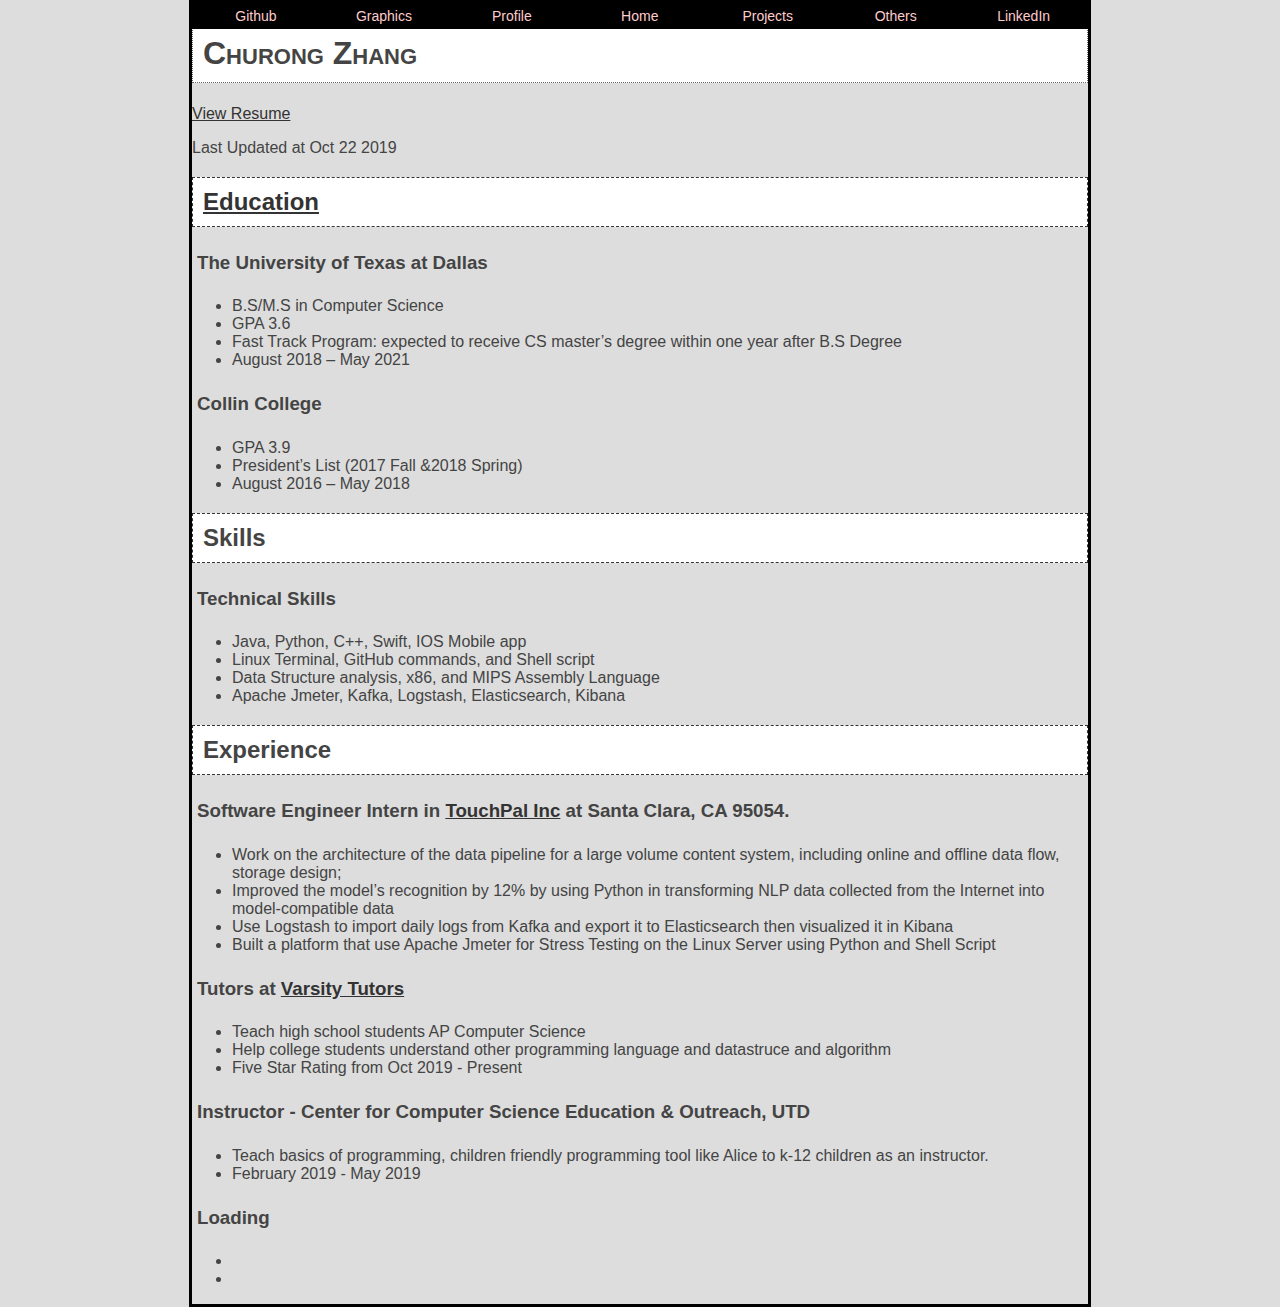
<file: index.html>
<!DOCTYPE html>
<html>

<head>

<!-- This page created by Churong Zhang on Sept. 18 -->

<meta charset="utf-8">
<link rel="shortcut icon" type="image/x-icon" href="favicon-32x32.png" />
<title> Home - Churong Zhang</title>
<link rel="stylesheet" type="text/css" href="style.css">
</head>
<div id="navbar">
<ul>
  <li><a href="https://github.com/CZhang1997" target="_blank">Github</a></li>
<li><a href="graphic.html">Graphics</a></li>
<li><a href="profile.html">Profile</a></li>
<li><a href="index.html">Home</a></li>
<li><a href="projects.html">Projects</a></li>
<li><a href="other.html">Others</a></li>
<li><a href="https://www.linkedin.com/in/churong-zhang-87027615b/" target="_blank">LinkedIn</a></li>
</ul>
</div>
<body>
<h1>Churong Zhang</h1>
<a href="res/Resume.pdf" target="_blank">View Resume</a>
<p>Last Updated at Oct 22 2019</p>

<h2><a href="img/Course_History.pdf" target="_blank">Education</a></h2>
<h3>The University of Texas at Dallas</h3>
<ul>
<li>B.S/M.S in Computer Science</li>
<li>GPA 3.6</li>
<li>Fast Track Program: expected to receive CS master’s degree within one year after B.S Degree</li>
<li>August 2018 – May 2021</li>
</ul>
<h3>Collin College</h3>
<ul>
<li>GPA 3.9</li>
<li>President’s List (2017 Fall &2018 Spring)</li>
<li>August 2016 – May 2018</li>
</ul>
<h2>Skills</h2>
<h3>Technical Skills</h3>
<ul>
  <li>Java, Python, C++, Swift, IOS Mobile app</li>
  <li>Linux Terminal, GitHub commands, and Shell script</li>
  <li>Data Structure analysis, x86, and MIPS Assembly Language</li>
  <li>Apache Jmeter, Kafka, Logstash, Elasticsearch, Kibana</li>
</ul>
<h2>Experience</h2>
<h3>Software Engineer Intern in <a href="https://www.touchpal.com/" target="_blank">TouchPal Inc</a> at Santa Clara, CA 95054.</h3>
<ul>
  <li>Work on the architecture of the data pipeline for a large volume content system, including online and offline data flow, storage design;</li>
  <li>Improved the model’s recognition by 12% by using Python in transforming NLP data collected from the
Internet into model-compatible data</li>
<li>Use Logstash to import daily logs from Kafka and export it to Elasticsearch then visualized it in Kibana</li>
  <li>Built a platform that use Apache Jmeter for Stress Testing on the Linux Server using Python and Shell
Script</li>
</ul>
<h3>Tutors at <a href="https://www.varsitytutors.com" target="_blank">Varsity Tutors</a></h3>
<ul>
  <li>Teach high school students AP Computer Science</li>
  <li>Help college students understand other programming language and datastruce and algorithm</li>
  <li>Five Star Rating from Oct 2019 - Present</li>
</ul>
<h3>Instructor - Center for Computer Science Education & Outreach, UTD</h3>
<ul>
  <li>Teach basics of programming, children friendly programming tool like Alice to k-12 children as an instructor.</li>
  <li>February 2019 - May 2019</li>
</ul>
<h3>Loading</h3>
<ul>
  <li></li>
  <li></li>
</ul>

</body>
</html>
</file>
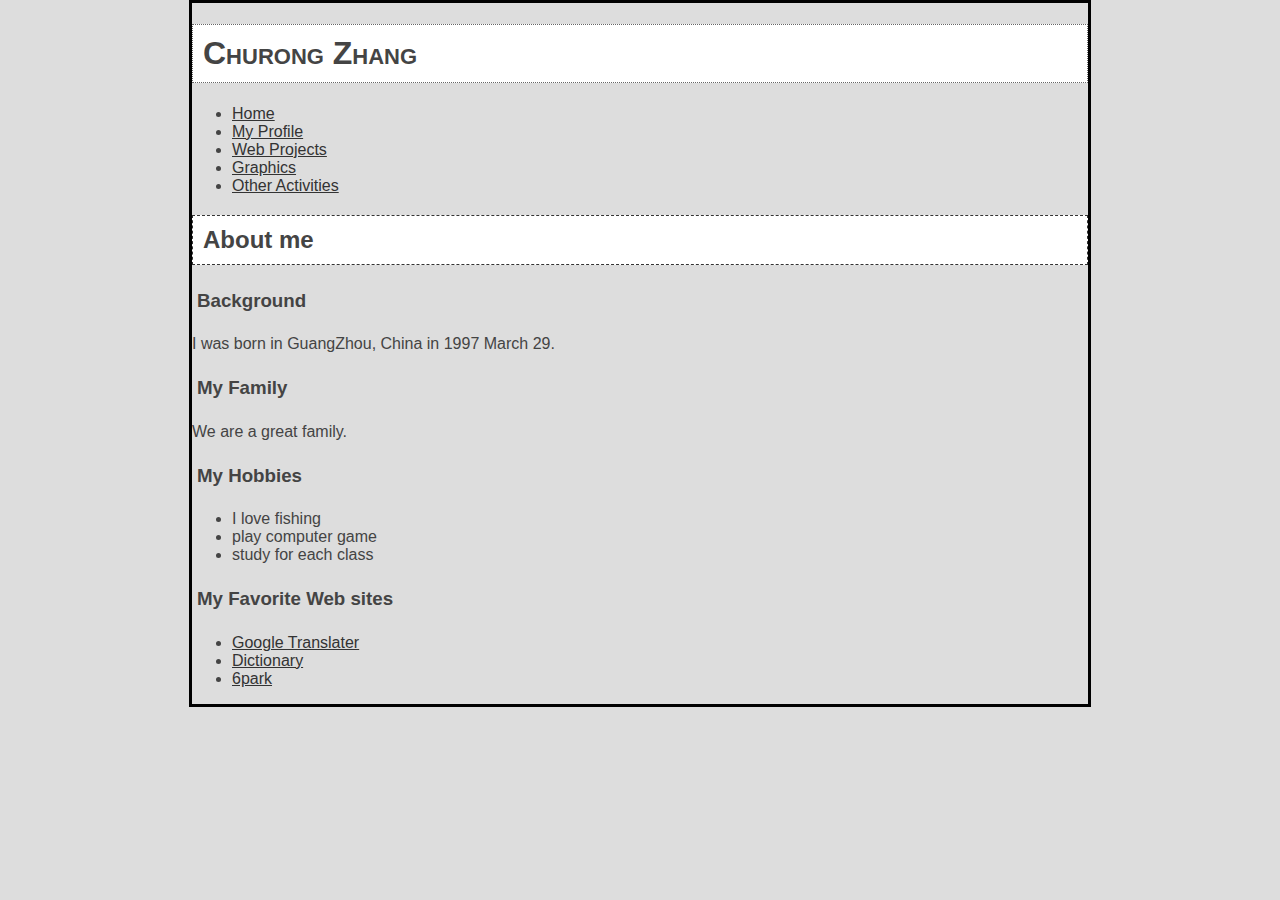
<file: my_profile.html>
<!DOCTYPE html>
<html>

<head>

<!-- This page created by Churong Zhang on Sept. 18 -->

<meta charset="utf-8">

<title> My Profile - Churong Zhang</title>
<link rel="stylesheet" type="text/css" href="style.css">
</head>
<body>


<h1>Churong Zhang</h1>
<div id="navigation">
<ul>
<li><a href="index.html">Home</a></li>
<li><a href="my_profile.html">My Profile</a></li>
<li><a href="projects.html"> Web Projects </a></li>
<li><a href="graphic.html">Graphics</a></li>
<li><a href="other.html">Other Activities</a></li>
</ul>
</div>

<h2> About me</h2>


<h3>Background</h3>
<p>I was born in GuangZhou, China in 1997 March 29.</p>

<h3>My Family</h3>
<p>We are a great family.</p>

<h3>My Hobbies</h3>
<ul>
<li>I love fishing</li>
<li>play computer game</li>
<li>study for each class</li>
</ul>

<h3>My Favorite Web sites</h3>
<ul>

<li>
<a href="https://translate.google.com/"> Google Translater</a>
</li>

<li>
<a href="http://dictionary.reference.com/">Dictionary</a>
</li>

<li>
<a href="http://www.6park.com/us.shtml">6park</a>
</li>
</ul>



<!--content for my proflie page will go here-->


</body>
</html>
</file>
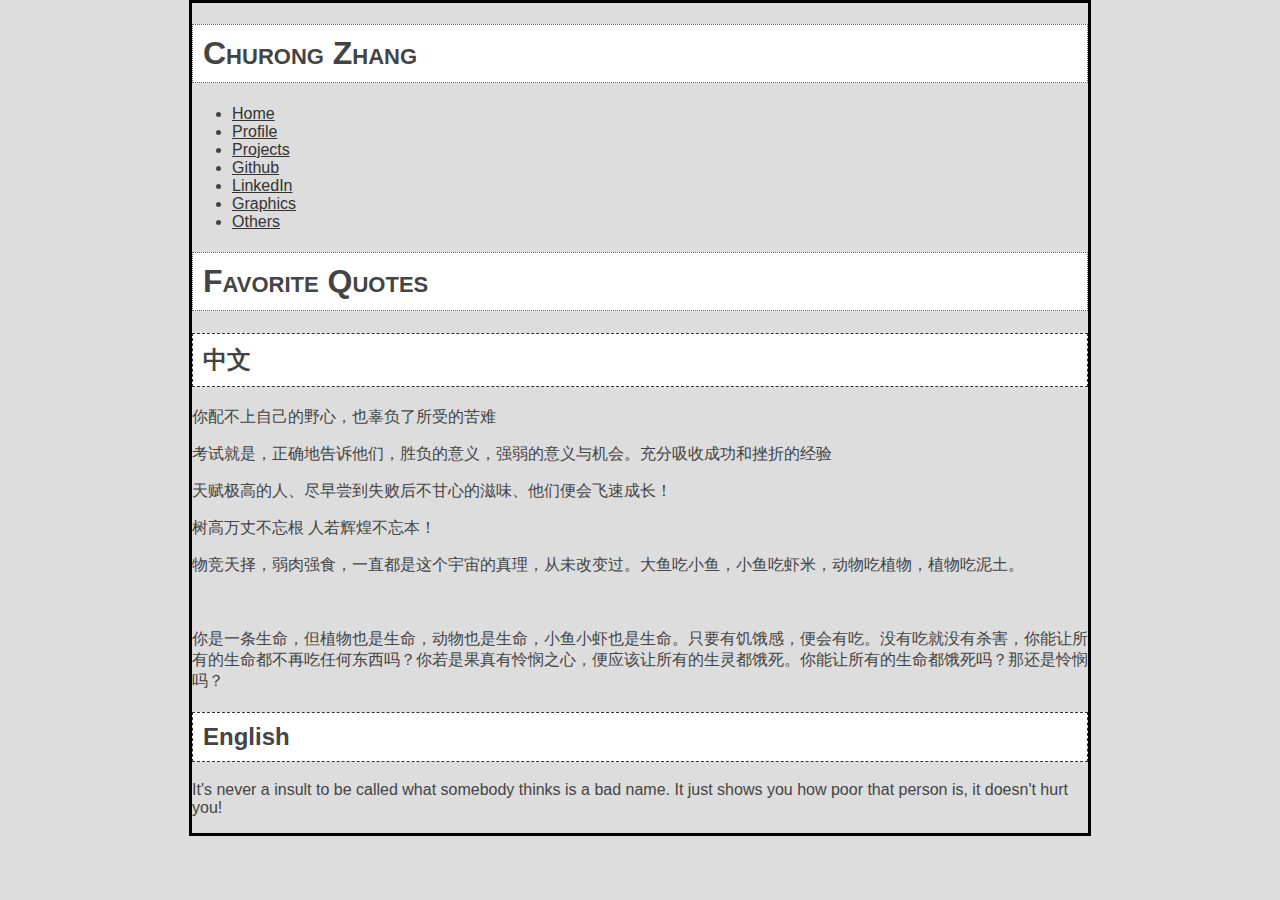
<file: other.html>
<!DOCTYPE html>
<html>

<head>

<!-- This page created by Churong Zhang on Sept. 18 -->

<meta charset="utf-8">

<title>Projects</title>
<link rel="stylesheet" type="text/css" href="style.css">
</head>
<body>


<h1>Churong Zhang</h1>

<div id="navigation">
<ul>
<li><a href="index.html">Home</a></li>
<li><a href="profile.html">Profile</a></li>
<li><a href="projects.html">Projects</a></li>
<li><a href="https://github.com/CZhang1997">Github</a></li>
<li><a href="https://www.linkedin.com/in/churong-zhang-87027615b/">LinkedIn</a></li>
<li><a href="graphic.html">Graphics</a></li>
<li><a href="other.html">Others</a></li>
</ul>
</div>


<h1>Favorite Quotes</h1>
<h2>中文</h2>
<p>你配不上自己的野心，也辜负了所受的苦难<p>
<p>考试就是，正确地告诉他们，胜负的意义，强弱的意义与机会。充分吸收成功和挫折的经验</p>
<p>天赋极高的人、尽早尝到失败后不甘心的滋味、他们便会飞速成长！</p>
<p>树高万丈不忘根 人若辉煌不忘本！</p>
<p>物竞天择，弱肉强食，一直都是这个宇宙的真理，从未改变过。大鱼吃小鱼，小鱼吃虾米，动物吃植物，植物吃泥土。</p>
　　<p>你是一条生命，但植物也是生命，动物也是生命，小鱼小虾也是生命。只要有饥饿感，便会有吃。没有吃就没有杀害，你能让所有的生命都不再吃任何东西吗？你若是果真有怜悯之心，便应该让所有的生灵都饿死。你能让所有的生命都饿死吗？那还是怜悯吗？</p>

<h2>English</h2>
<p>It's never a insult to be called what somebody thinks is a bad name. It just shows you how poor that person is, it doesn't hurt you!</p>
<p></p>

<!--content for my proflie page will go here-->


</body>
</html>
</file>
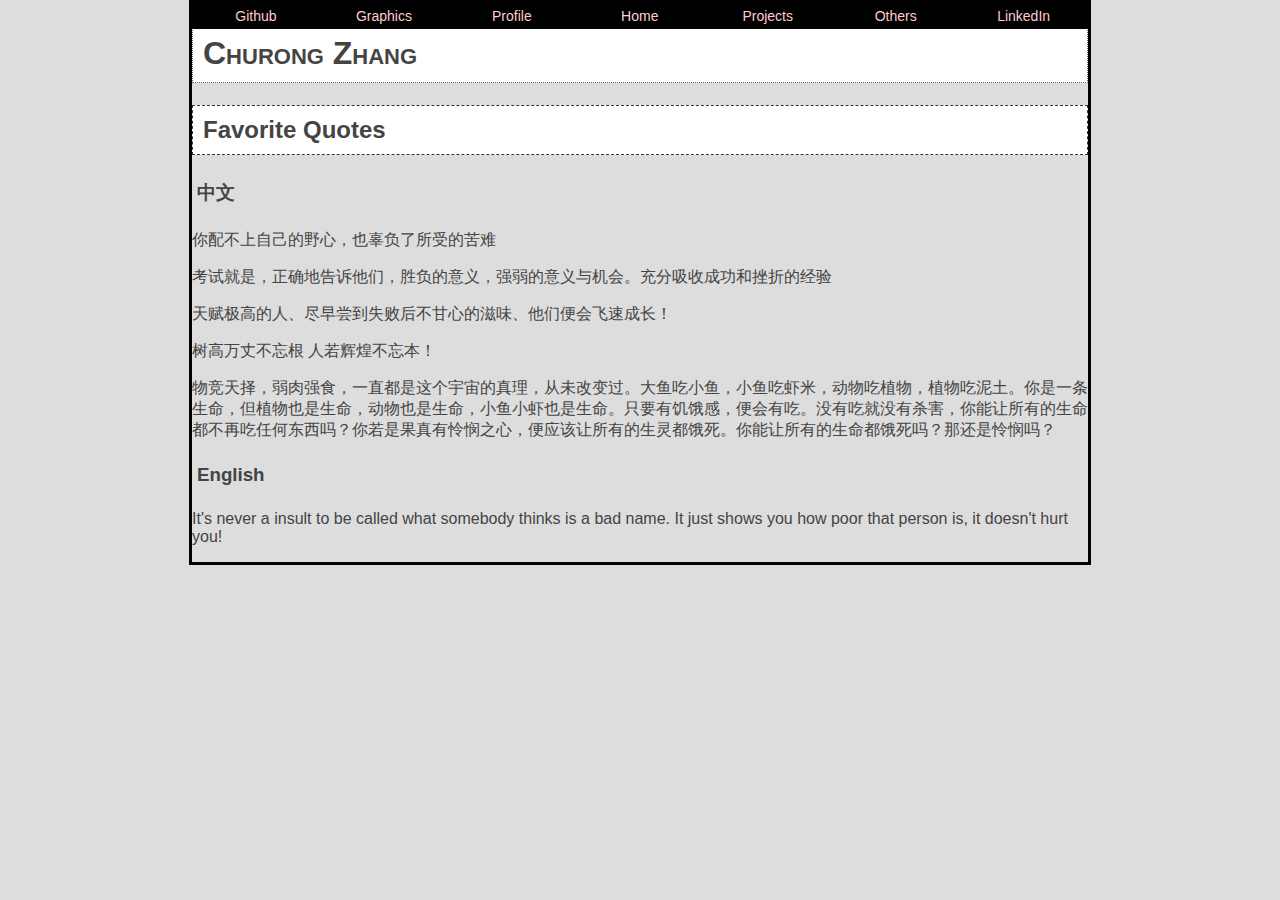
<file: other1.html>
<!DOCTYPE html>
<html>

<head>

<!-- This page created by Churong Zhang on Sept. 18 -->

<meta charset="utf-8">
<link rel="shortcut icon" type="image/x-icon" href="favicon-32x32.png" />
<title>Others - Churong Zhang</title>
<link rel="stylesheet" type="text/css" href="style.css">
</head>
<div id="navbar">
<ul>
  <li><a href="https://github.com/CZhang1997" target="_blank">Github</a></li>
<li><a href="graphic.html">Graphics</a></li>
<li><a href="profile.html">Profile</a></li>
<li><a href="index.html">Home</a></li>
<li><a href="projects.html">Projects</a></li>
<li><a href="other.html">Others</a></li>
<li><a href="https://www.linkedin.com/in/churong-zhang-87027615b/" target="_blank">LinkedIn</a></li>
</ul>
</div>
<body>

<h1>Churong Zhang</h1>

<h2>Favorite Quotes</h2>
<h3>中文</h3>
<p>你配不上自己的野心，也辜负了所受的苦难<p>
<p>考试就是，正确地告诉他们，胜负的意义，强弱的意义与机会。充分吸收成功和挫折的经验</p>
<p>天赋极高的人、尽早尝到失败后不甘心的滋味、他们便会飞速成长！</p>
<p>树高万丈不忘根 人若辉煌不忘本！</p>
<p>物竞天择，弱肉强食，一直都是这个宇宙的真理，从未改变过。大鱼吃小鱼，小鱼吃虾米，动物吃植物，植物吃泥土。你是一条生命，但植物也是生命，动物也是生命，小鱼小虾也是生命。只要有饥饿感，便会有吃。没有吃就没有杀害，你能让所有的生命都不再吃任何东西吗？你若是果真有怜悯之心，便应该让所有的生灵都饿死。你能让所有的生命都饿死吗？那还是怜悯吗？</p>

<h3>English</h3>
<p>It's never a insult to be called what somebody thinks is a bad name. It just shows you how poor that person is, it doesn't hurt you!</p>
<p></p>

<!--content for my proflie page will go here-->


</body>
</html>
</file>
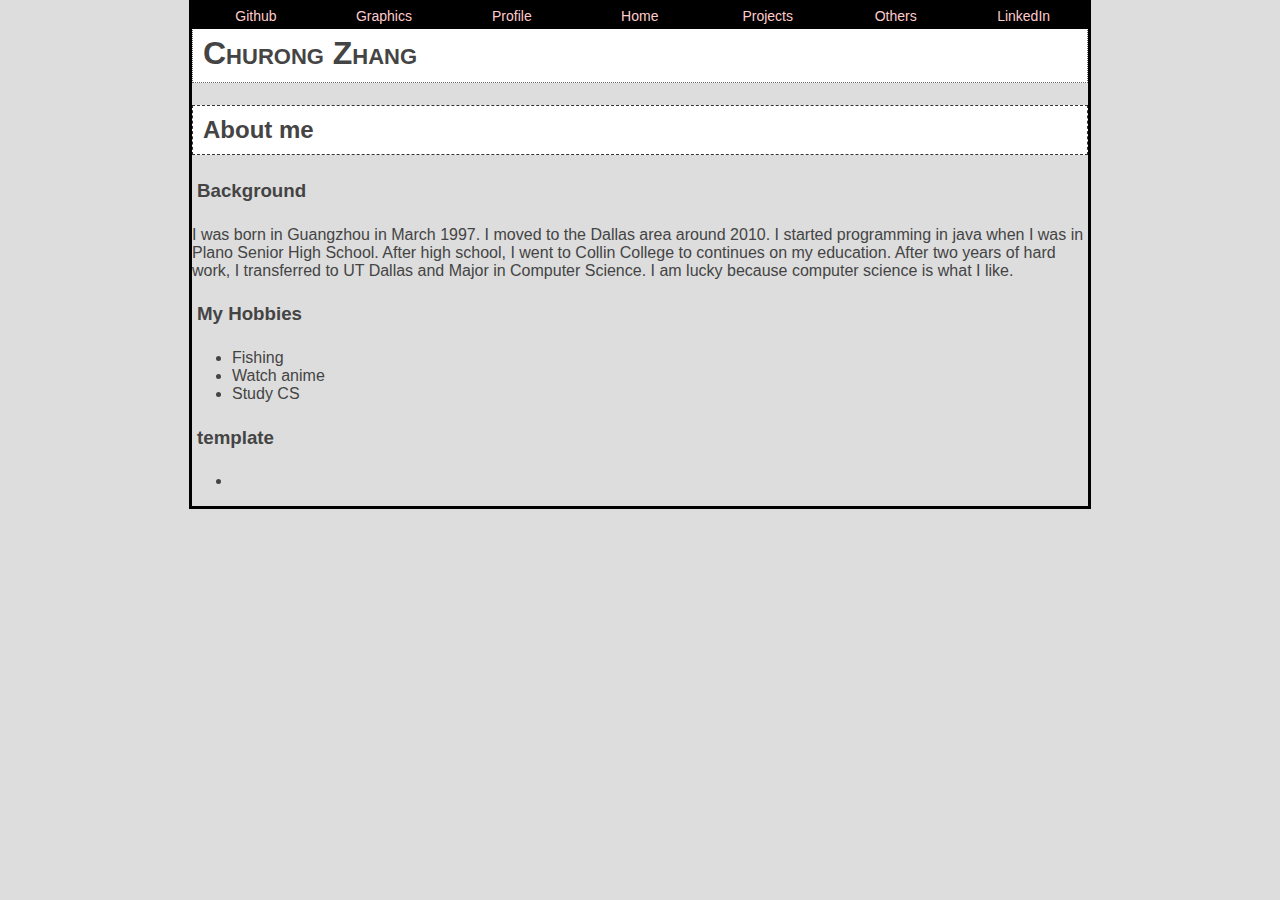
<file: profile.html>
<!DOCTYPE html>
<html>

<head>

<!-- This page created by Churong Zhang on Sept. 18 -->

<meta charset="utf-8">
<link rel="shortcut icon" type="image/x-icon" href="favicon-32x32.png" />
<title> My Profile - Churong Zhang</title>
<link rel="stylesheet" type="text/css" href="style.css">
</head>

<div id="navbar">
<ul>
  <li><a href="https://github.com/CZhang1997" target="_blank">Github</a></li>
<li><a href="graphic.html">Graphics</a></li>
<li><a href="profile.html">Profile</a></li>
<li><a href="index.html">Home</a></li>
<li><a href="projects.html">Projects</a></li>
<li><a href="other.html">Others</a></li>
<li><a href="https://www.linkedin.com/in/churong-zhang-87027615b/" target="_blank">LinkedIn</a></li>
</ul>
</div>

<body>
<h1>Churong Zhang</h1>


<h2> About me</h2>

<h3>Background</h3>
<p>I was born in Guangzhou in March 1997. I moved to the Dallas area around 2010. I started programming in java when I was in Plano Senior High School. After high school, I went to Collin College to continues on my education. After two years of hard work, I transferred to UT Dallas and Major in Computer Science. I am lucky because computer science is what I like. </p>


<h3>My Hobbies</h3>
<ul>
  <p id="hobbies"></p>
  <script>
  var hobbies = ["Fishing", "Watch anime", "Study CS"];
  var text = "";
  var i;
  for (i = 0; i < hobbies.length; i++) {
    text += "<li>" + hobbies[i] + "</li>";
  }
  document.getElementById("hobbies").innerHTML = text;
  </script>
</ul>

<h3>template</h3>
<ul>
<li>
</li>
</ul>
</body>
</html>
</file>
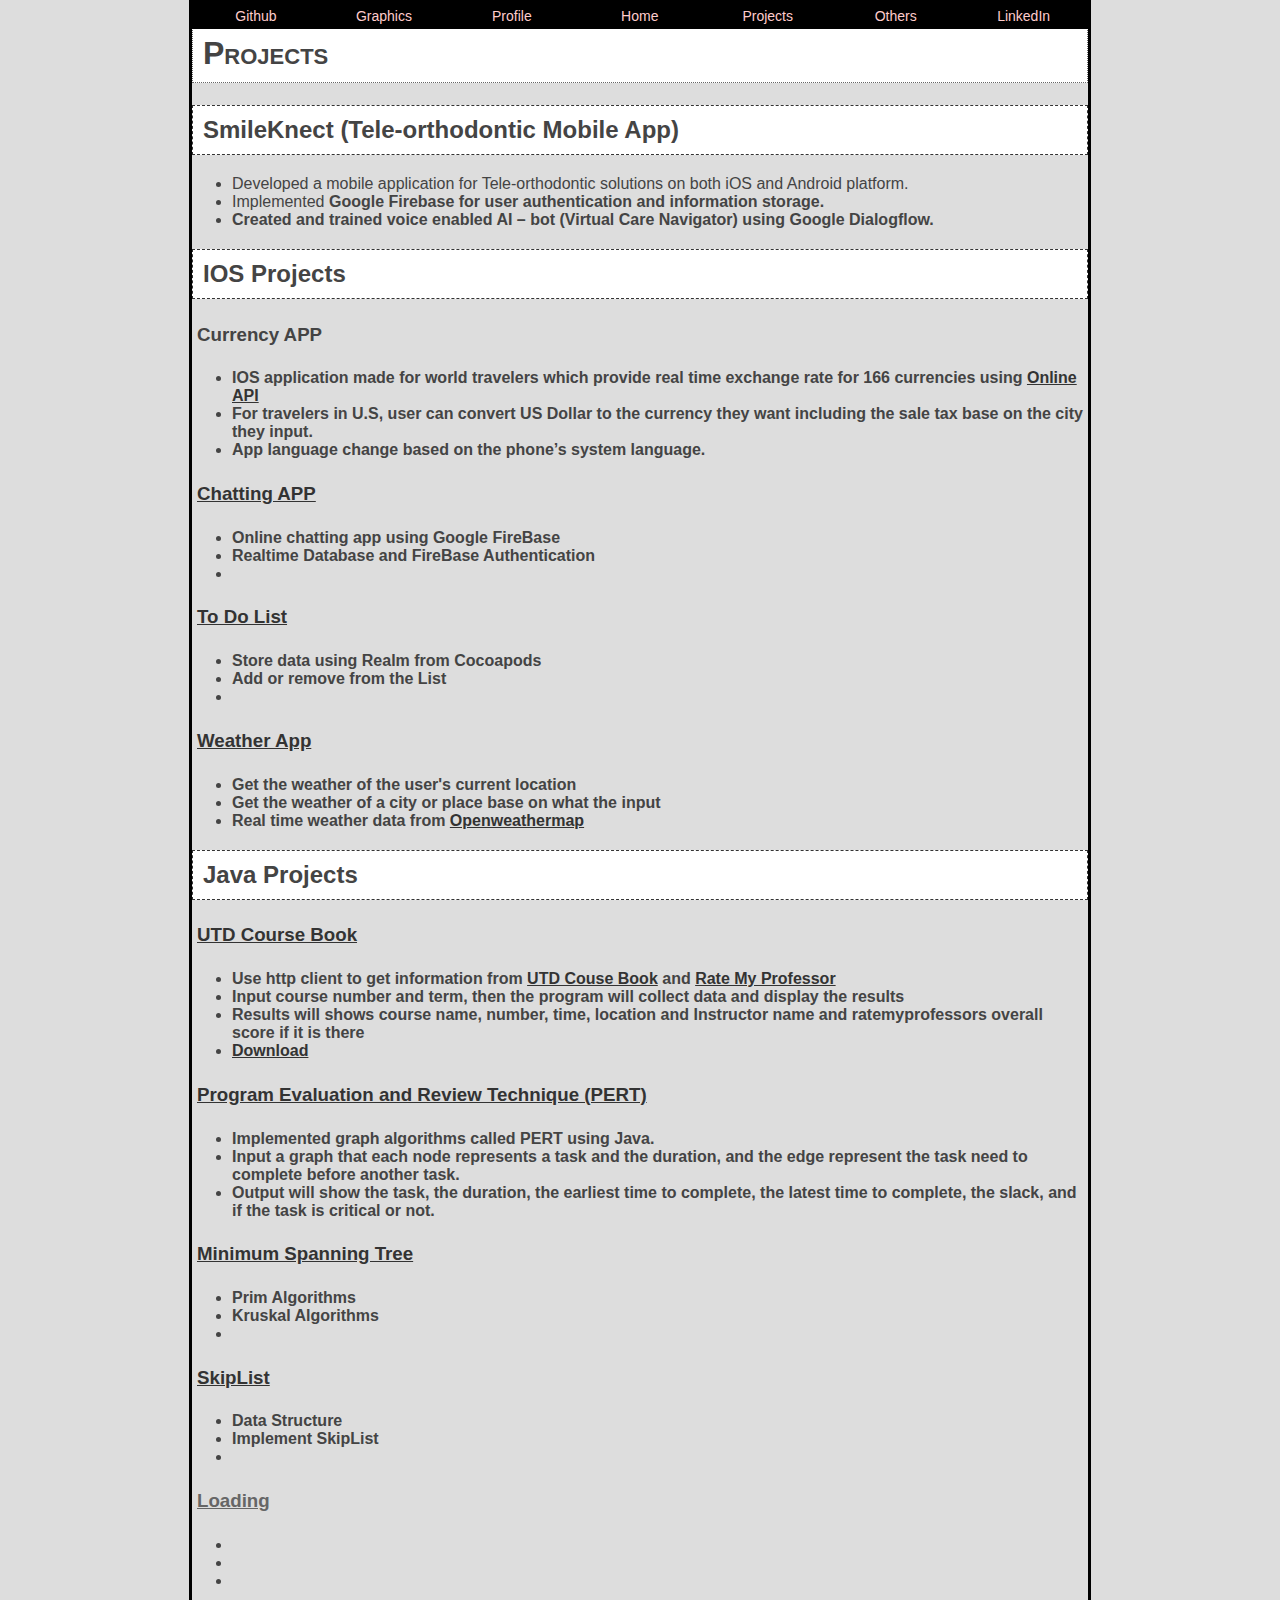
<file: projects.html>
<!DOCTYPE html>
<html>

<head>

<!-- This page created by Churong Zhang on Sept. 18 -->

<meta charset="utf-8">
<link rel="shortcut icon" type="image/x-icon" href="favicon-32x32.png" />
<title>Projects - Churong Zhang</title>
<link rel="stylesheet" type="text/css" href="style.css">
</head>
<div id="navbar">
<ul>
  <li><a href="https://github.com/CZhang1997" target="_blank">Github</a></li>
<li><a href="graphic.html">Graphics</a></li>
<li><a href="profile.html">Profile</a></li>
<li><a href="index.html">Home</a></li>
<li><a href="projects.html">Projects</a></li>
<li><a href="other.html">Others</a></li>
<li><a href="https://www.linkedin.com/in/churong-zhang-87027615b/" target="_blank">LinkedIn</a></li>
</ul>
</div>
<body>
<h1>Projects</h1>
<h2>SmileKnect (Tele-orthodontic Mobile App)</h2>
<ul>
  <li>Developed a mobile application for Tele-orthodontic solutions on both iOS and Android platform.</li>
  <li>Implemented <b>Google Firebase<b> for user authentication and information storage.</li>
  <li>Created and trained voice enabled AI – bot (Virtual Care Navigator) using <b>Google Dialogflow</b>.</li>
</ul>
<h2>IOS Projects</h2>
<h3>Currency APP</h3>
<ul>
  <li>IOS application made for world travelers which provide real time exchange rate for 166 currencies using <a href="https://currencylayer.com/">Online API</a></li>
  <li>For travelers in U.S, user can convert US Dollar to the currency they want including the sale tax base on the city they input. </li>
  <li>App language change based on the phone’s system language.</li>
</ul>
<h3><a href="https://github.com/CZhang1997/ios_chatting_app" target="_blank">Chatting APP</a></h3>
<ul>
  <li>Online chatting app using Google FireBase</li>
  <li>Realtime Database and FireBase Authentication</li>
  <li></li>
</ul>
<h3><a href="https://github.com/CZhang1997/Todoey" target="_blank">To Do List</a></h3>
<ul>
  <li>Store data using Realm from Cocoapods</li>
  <li>Add or remove from the List</li>
  <li></li>
</ul>
<h3><a href="https://github.com/CZhang1997/weather_app" target="_blank">Weather App</a></h3>
<ul>
  <li>Get the weather of the user's current location</li>
  <li>Get the weather of a city or place base on what the input</li>
  <li>Real time weather data from <a href="https://openweathermap.org/" target="_blank">Openweathermap</a></li>
</ul>

<h2>Java Projects</h2>
<h3><a href="https://github.com/CZhang1997/utd_course" target="_blank">UTD Course Book</a></h3>
<ul>
  <li>Use http client to get information from <a href="https://coursebook.utdallas.edu/" target="_blank">UTD Couse Book</a> and <a href="https://www.ratemyprofessors.com/">Rate My Professor</a></li>
  <li>Input course number and term, then the program will collect data and display the results</li>
  <li>Results will shows course name, number, time, location and Instructor name and ratemyprofessors overall score if it is there</li>
  <li><a id="raw-url" class="btn btn-sm BtnGroup-item" href="https://github.com/CZhang1997/utd_course/raw/master/Course%20Search.jar"> Download </a></li>
</ul>
<h3><a href="https://github.com/CZhang1997/PERT" target="_blank">Program Evaluation and Review Technique (PERT)</a></h3>
<ul>
  <li>Implemented graph algorithms called PERT using Java.</li>
  <li>Input a graph that each node represents a task and the duration, and the edge represent the task need to complete before another task.</li>
  <li>Output will show the task, the duration, the earliest time to complete, the latest time to complete, the slack, and if the task is critical or not.</li>
</ul>
<h3><a href="https://github.com/CZhang1997/minimum-spanning-tree" target="_blank">Minimum Spanning Tree</a></h3>
<ul>
  <li>Prim Algorithms</li>
  <li>Kruskal Algorithms</li>
  <li></li>
</ul>
<h3><a href="https://github.com/CZhang1997/SkipList" target="_blank">SkipList</a></h3>
<ul>
  <li>Data Structure</li>
  <li>Implement SkipList</li>
  <li></li>
</ul>
<h3><a href="">Loading</a></h3>
<ul>
  <li></li>
  <li></li>
  <li></li>
</ul>
<!--content for my proflie page will go here-->


</body>
</html>
</file>
<file: style.css>
body {
	font-family: "Trebuchet MS", sans-serif;
	color: #444444;
	background-color: #DDDDDD;
	margin-top: 30px;
	margin-right: 90px;
	margin-left: 90px;
	width: 70%;
	min-width: 720px;
	margin: 0 auto;
	border: solid black;
}
.bg {
  /* The image used */
  background-image: url("img/img1.jpg");
  background-position: center;
  background-repeat: no-repeat;
  background-size: cover;
}
h1 {
	font-variant: small-caps;
	padding: 10px;
	border: 1px dotted #666666;
	background-color: #FFFFFF;
}
h2 {
	padding: 10px;
	border: 1px dashed #333333;
	background-color: #FFFFFF;
}
img{
	width: 100%;
  object-fit: cover;
}
h3 {
	padding: 5px;
}
a:link {
	color: #333333;
}
a:visited {
	color: #666666;
}
a:hover {
	color: #000000;
	text-decoration: none;
}
a:active {
	color: #3399FF;
	text-decoration: underline;
}


#navbar {
	position: fixed;
    z-index: 999;
	background: #0F0;
	width: 70%;
	font-size: 14px;
}
#navbar ul {
	margin: 0px;
	padding: 0px;
	overflow: hidden;
}
#navbar ul li {
	text-align: center;
	list-style: none;
	float: left;
	width: 14.28%;
}
#navbar a {
	color: #FCC;
	text-decoration: none;
	background: #000;
	display: block;
	padding: 5px;
}
#navbar a:hover {
	color: #fff;
	background: #930;
}
#navbar a:active {
	color: #930;
	background: #fcc;
}
</file>
